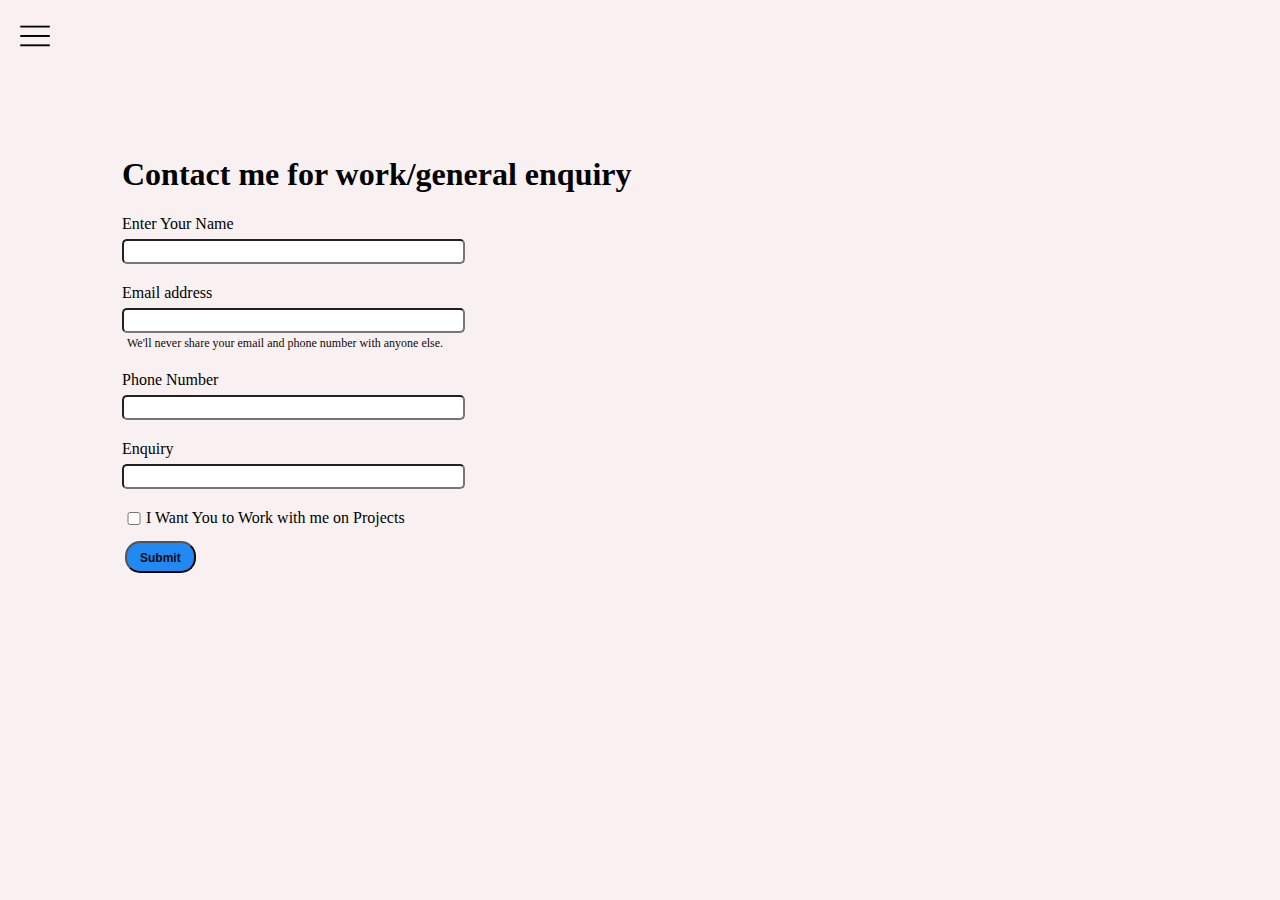
<file: contact.html>
<!DOCTYPE html>
<html lang="en">
  <head>
    <meta charset="UTF-8" />
    <meta name="viewport" content="width=device-width, initial-scale=1.0" />
    <title>Pintu Kumar Ram-Web Developer, Programmer, ML Enthusiast</title>
    <link rel="stylesheet" href="style.css" />
  </head>
  <body>
    <div class="container">
      <div class="sidebar sidebarGo">
      
        <nav>
          <ul>
            <li><a href="/">Home</a></li>
            <li><a href="/intro.html"target="_blank">My Intro</a></li>
            <li><a href="/projects.html" target="_blank">My Projects</a></li>
            <li><a href="/service.html" target="_blank">Services</a></li>
            <li><a href="/blog.html"target="_blank">Blog</a></li>
            <li><a href="/contact.html" target="_blank">Contact Me</a></li>
          </ul>
        </nav>
      </div>
      <div class="main">
        <div class="hemburger">
          <img class="hem" src="/hamburger.png" alt="" width=30>
          <img class="close" src="/close.png" alt="" width=30>
        </div>
        <div class="contactform">
          <h1>Contact me for work/general enquiry</h1>
          <form>
            <div class="mb-3">
              <label for="clientName" class="form-label">Enter Your Name</label>
              <input type="name" class="form-control" id="clientEmail" aria-describedby="emailHelp">
              <!-- <div id="emailHelp" class="form-text">We'll never share your email and phone number with anyone else.</div> -->
            </div>
            <div class="mb-3">
              <label for="clientEmail" class="form-label">Email address</label>
              <input type="email" class="form-control" id="clientEmail" aria-describedby="emailHelp">
              <div id="emailHelp" class="form-text">We'll never share your email and phone number with anyone else.</div>
            </div>
            <div class="mb-3">
              <label for="clientphone" class="form-label">Phone Number</label>
              <input type="phone" class="form-control" id="clientphone">
            </div>
            <div class="mb-3">
              <label for="clientName" class="form-label">Enquiry</label>
              <input type="text" class="form-control" id="clientEmail" aria-describedby="emailHelp">
              <!-- <div id="emailHelp" class="form-text">We'll never share your email and phone number with anyone else.</div> -->
            </div>
            <div class="mb-3" id="form-check">
              <input type="checkbox" class="form-check-input" id="isclient">
              <label class="form-check-label" for="isclient">I Want You to Work with me on Projects</label>
            </div>
            
            <button type="submit" class="btn btn-sm">Submit</button>
          </form> 
        </div>
      </div>
    </div>
    <script src="script.js"></script>
  </body>
</html>
</file>
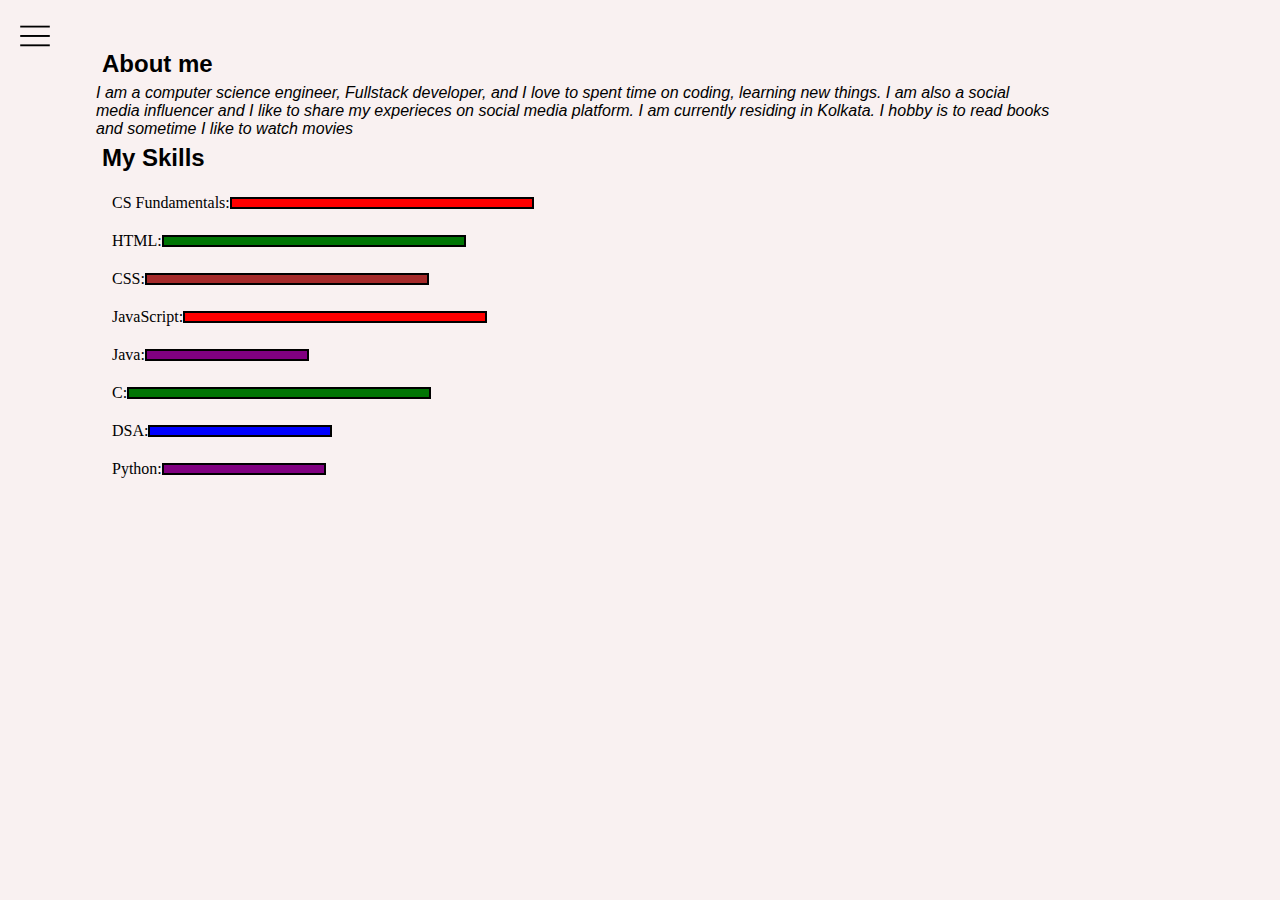
<file: intro.html>
<!DOCTYPE html>
<html lang="en">
  <head>
    <meta charset="UTF-8" />
    <meta name="viewport" content="width=device-width, initial-scale=1.0" />
    <title>Pintu Kumar Ram-Web Developer, Programmer, ML Enthusiast</title>
    <link rel="stylesheet" href="style.css" />
  </head>
  <body>
    <div class="container">
      <div class="sidebar sidebarGo">
      
        <nav>
          <ul>
            <li><a href="/">Home</a></li>
            <li><a href="/intro.html">My Intro</a></li>
            <li><a href="/service.html">Services</a></li>
            <li><a href="/blog.html">Blog</a></li>
            <li><a href="/contact.html">Contact Me</a></li>
          </ul>
        </nav>
      </div>
      <div class="main">
        <div class="hemburger">
          <img class="hem" src="/hamburger.png" alt="" width=30>
          <img class="close" src="/close.png" alt="" width=30>
        </div>
        <div class="intro">

          <h2>About me</h2>
          <p>I am a computer science engineer, Fullstack developer, and I love to spent time on coding, learning new things. I am also a social media influencer and I like to share my experieces on social media platform. I am currently residing in Kolkata. I hobby is to read books and sometime I like to watch movies</p>
          <h2>My Skills</h2>
          <div class="skillcontainer">
            <!-- Skill  -->
            <div class="skilItem">CS Fundamentals:<div class="skill"></div></div>
            <div class="skilItem">HTML:<div class="skill hundred"></div></div>
            <div class="skilItem">CSS:<div class="skill seventy" ></div></div>
            <div class="skilItem">JavaScript:<div class="skill"></div></div>
            <div class="skilItem">Java:<div class="skill t5"></div></div>
            <div class="skilItem">C:<div class="skill hundred"></div></div>
            <div class="skilItem">DSA:<div class="skill forty"></div></div>
            <div class="skilItem">Python:<div class="skill t5"></div></div>
          </div>
        </div>
      </div>
    </div>
    <script src="script.js"></script>
  </body>
</html>
</file>
<file: style.css>
@import url('https://fonts.googleapis.com/css2?family=Josefin+Sans&family=Kalam:wght@700&family=Mooli&family=Poppins:wght@700&family=Wavefont:wght@300&display=swap');
@import url('https://fonts.googleapis.com/css2?family=Inconsolata:wght@200&family=Josefin+Sans&family=Kalam:wght@700&family=Mooli&family=Poppins:wght@700&family=Wavefont:wght@300&display=swap');

* {
    margin: 0;
    padding: 0;
}

body {

    background-color: rgb(249, 241, 241);
}

.sidebar {
    position: absolute;
    height: 100vh;
    margin-top: 20px;
    background-color: #eadada;
    /* width: 300px; */
    font-family: 'Josefin Sans', sans-serif;
    transition: transform 0.2s ease-in;
    border: 2px solid red;
    border-radius: 30px;
    

}

.sidebar nav {
    padding: 45px;
    
}

.sidebar nav li {
    list-style: none;
    font-size: 20px;
    padding: 33px 0;
  
}

.sidebar nav li a {
    text-decoration: none;
    color: hwb(245 3% 4%);
    font-weight: bold;
    font-family: 'Segoe UI', Tahoma, Geneva, Verdana, sans-serif;
    font-variant-emoji:emoji ;
}

.sidebar nav li a:hover {
    background-color: blueviolet;
    border-radius: 23px;
    border: 2px solid red;
    padding: 0 10px;
    
}


.main {
    /* background-color: yellow; */
    width: 90vw;
}

.container {
    display: flex;

}

.info-container {
    /* font-family: 'Inconsolata', monospace; */
    /* background-color: rgb(240, 108, 123); */
    height: 50vh;
    width: 70vw;
    margin: 144px auto;
    display: flex;
    justify-content: space-around;
}

.devInfo {
    font-size: 50px;
    display: flex;
    justify-content: center;
    flex-direction: column;
}


.hello {
    font-size: 1em;
    font-weight: 900;
    font-family: 'Inconsolata', monospace;
}

.name {
    font-size: 0.5em;
    font-weight: bold;
}

.about {
    font-size: 25px;
}

.moreabout {
    font-size: 0.5em;
    font-family: 'Inconsolata', monospace;
    margin: 23px;
    font-weight: 900;
}

.button {
    margin-top: 30px;
}

.btn {
    padding: 8px 14px;
    margin: 3px;
    /* border: 2px solid red; */
    color: #09090a;
    background-color: rgb(61, 206, 254);
    border-radius: 18px;
    font-weight: bold;
    font-size: 16px;
    cursor: pointer;
}

.btn:hover {
    background-color: rgb(16, 241, 8);

}

.btn-sm {
    width: auto;
    height: 32px;
    font-size: 12px;
    padding: 8px 13px;
    border-radius: 15px;
    background-color: rgb(32, 137, 242);
}

.btn-sm a {
    text-decoration: none;
    color: white;
}

.devPic img {
    height: 50vh;
}

.contactform {
    padding: 0 34px;
    padding-top: 144px;
    margin:0 88px
}

.contactform h1 {
    /* text-align: center; */
    padding: 12px 0;
}

.contactform div {
    padding: 10px 0;
    display: flex;
    flex-direction: column;
}

.contactform form div input {
    width: 26vw;
    border-radius: 5px;
    margin: 6px 0 0 0;
    padding: 3px;

}

#form-check {
    flex-direction: row
}

#form-check input {
    /* display: ; */
    width: 24px;
    margin: 3px 0;
}

#emailHelp {
    color: #0f0909;
    font-size: 12px;
    margin: 0 5px;
    padding: 3px 0 0 0;
}

.blogitem {
    margin: 20px;
}
.blogcontainer{
    margin: 0 90px;
}

h2 {

}

.devInfo h1 {
    /* margin: 2px; */
}
/* My Intro */
.intro{
    margin: 50px 90px;
}
.intro h2 {
    margin: 0 12px;
    font-family: 'Gill Sans', 'Gill Sans MT', Calibri, 'Trebuchet MS', sans-serif;
}

.intro p {
    margin: 0 12px;
    margin: 6px;
    font-style: italic;
    font-family: 'Lucida Sans Unicode', 'Lucida Grande', Sans-Serif;
    /* font-weight: bold; */
}

.skillcontainer {
    padding: 12px;
}

.skilItem {
    display: flex;
    padding: 10px;
    /* justify-content: center; */
    align-items: center;
   
}

.skill {
    width: 300px;
    height: 8px;
    background-color: red;
    border: 2px solid black;
   
}

.hundred {
    width: 300px;
    background-color: rgb(0, 117, 4);
}
.seventy{
    width: 280px;
    background-color: brown;
}
.fifty {
    width: 260px;
background-color: darkturquoise;
}
.forty{
    width: 180px;
    background-color: blue;
}
.t5{
    width: 160px;
    background-color: purple;
}
.sidebarGo{
    transform:translate(-443px, 0px);
    position: absolute;
}
.hemburger{
    position: absolute;
    cursor: pointer;
    top: 10px;
    left: 10px;
}
.close{
    margin-left: 150px;
    margin-top: 20px;
}
.hem{
    margin-top: 10px;
    margin-left: 10px;
}
.emoji{
    .emoji {
        font-size: 40px;
        margin-top: 8px;
        font-variant-emoji: emoji;
     }
}

@media (max-width: 700px){
    *{

        /* background-color: rgb(239, 115, 115); */
    }
    .button{
        font-size: 5px;
    }
    .devInfo{
        font-size: 10px;
    }
    .devPic{
        display: none;
    }
    .intro, .blogcontainer, .contactform{
        margin: 50px 90px;
        font-size: 10px;
    }
   /* .sidebar{
        transform:translate(-443px, 0px);
        position: absolute;
    }  */
}
</file>
